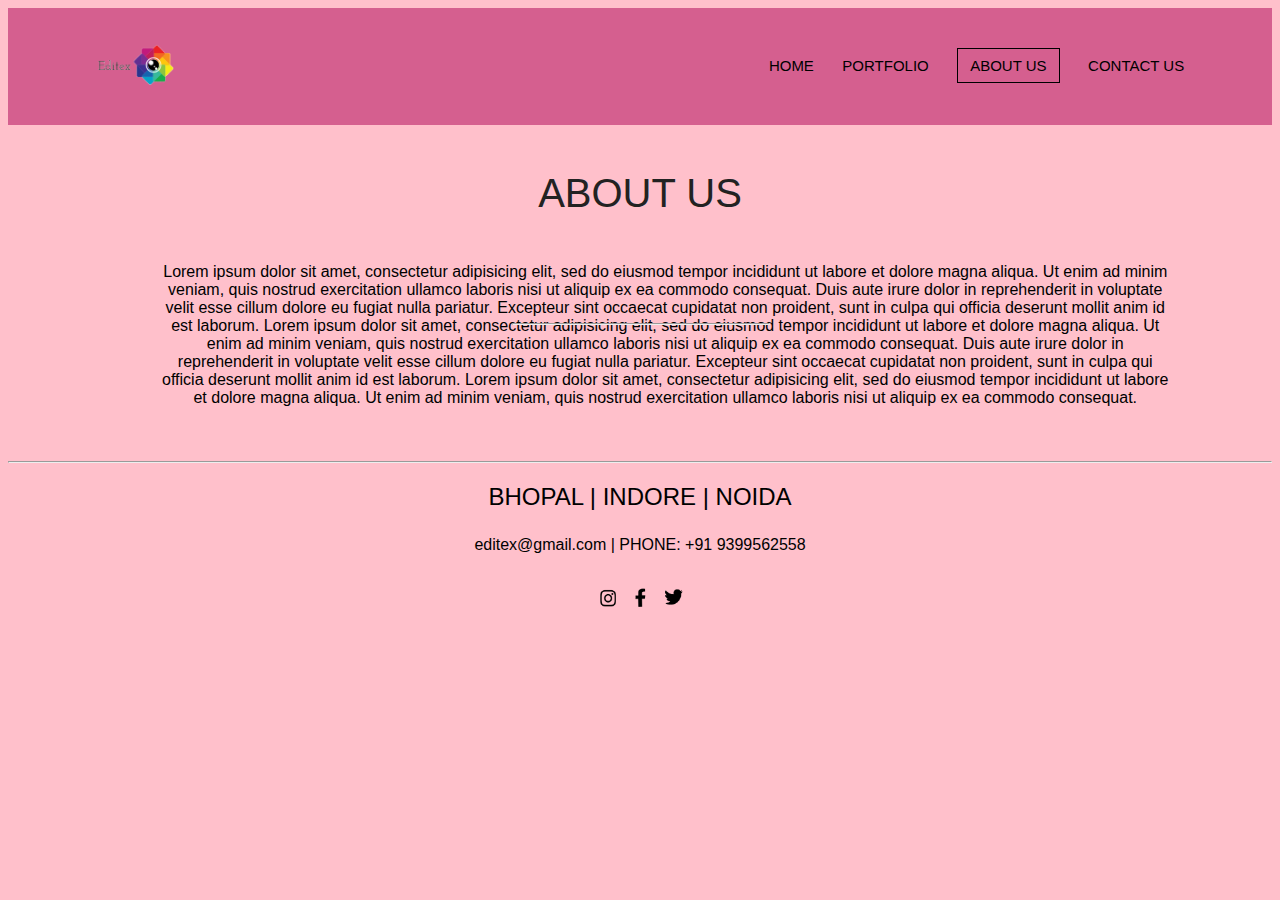
<file: about.html>
<!DOCTYPE html>
<html>
<head>
	<meta charset="utf-8">
	<meta name="viewport", content="width=device-width, initial-scale=1.0">
	<title>About Us</title>	

	<!-- ---css--- -->

	<style type="text/css">
		body{
      background-color: pink;
      font-family: 'poppins', sans-serif;
    }
    .footer{
  width: 100%;
  text-align: center;
  padding: 30px 0;
}
.footer h3{
  margin-bottom: 25px;
  margin-top: 20px;
  font-weight: lighter;
  font-size: 1.5rem;
}
.footer h2{
  font-size: 1rem;
  font-weight: lighter;
}
.header{
  min-height: 15%;
  width: 100%;
  background-color: #d55f8f;
  background-position: center;
  background-size: cover;
  position: relative;
}
nav{
  display: flex;
  padding: 2% 6%;
  justify-content: space-between;
  align-items: center;
}
nav img{
  width: 100px;
}
.logo{
  max-width: 120px;
}
.nav-links{
  flex: 1;
  text-align: right;
}
.nav-links ul li{
  list-style-type: none;
  display: inline-block;
  padding: 8px 12px;
  position: relative;
}
.nav-links ul li a{
  color: #000;
  text-decoration: none;
  font-size: 15px;
}
.nav-links ul li:hover{
  background-color: #e3a1b8;
  transition: 0.6s ease;
  border-radius: 2px;
}
nav .fa{
  display: none;
}
@media (max-width: 700px){
  .nav-links ul li{
    display: block;
   }
   .nav-links{
    position: absolute;
    background: #e3a1b8;
    height: 100vh;
    width: 200px;
    top: 0;
    right: -200px;
    text-align: center;
    z-index: 2;
    transition: 1s ease;
   }
   nav .fa{
    display: block;
    text-align: left;
    margin: 10px;
    max-width: 25px;
    cursor: pointer;
   }
   .nav-links ul{
    padding: 30px;
   }
}
.active{
  border: 1px solid #000;
  padding: 8px 12px;
}
.smi{
	max-width: 28px;
}
@media (max-width: 700px){
  .footer h3{
    font-size: 1.2rem;
    font-weight: lighter;
  }
  .footer h2{
    font-size: 0.8rem;
    font-weight: lighter;
  }
}
.abt h1{
	display: flex;
	justify-content: center;
	align-items: center;
	padding: 20px;
	font-size: 2.5rem;
	color: #222222;
	font-weight: lighter;
}
.abt hr{
	width: 20%;
	color: #000;
	position: absolute;
	top: 35%;
	left: 40%;
}
.abt p{
	width: 80%;
	text-align: center;
	margin-left: 12%;
}
@media (max-width: 700px){
	.abt h1{
  	font-size: 1.6rem;
  }
  .abt hr{
  	display: none;
  }
}
</style>

</head>
<body>
	<section class="header">
		<nav>
			<a href="index.html"><img src="logo.png"></a>
			<div class="nav-links" id="navLinks">
				<img src="cls.png" class="fa" onclick="hideMenu()">
				<ul>
					<li><a href="index.html">HOME</a></li>
					<li><a href="Portfolio.html">PORTFOLIO</a></li>
					<li><a href="about.html" class="active">ABOUT US</a></li>
					<li><a href="contact.html">CONTACT US</a></li>
				</ul>
			</div>
			<img src="menu.png" class="fa" onclick="showMenu()">
		</nav>
	</section>
		
<div class="abt">
	<h1>ABOUT US</h1>
	<hr>
	<P>Lorem ipsum dolor sit amet, consectetur adipisicing elit, sed do eiusmod
	tempor incididunt ut labore et dolore magna aliqua. Ut enim ad minim veniam,
	quis nostrud exercitation ullamco laboris nisi ut aliquip ex ea commodo
	consequat. Duis aute irure dolor in reprehenderit in voluptate velit esse
	cillum dolore eu fugiat nulla pariatur. Excepteur sint occaecat cupidatat non
	proident, sunt in culpa qui officia deserunt mollit anim id est laborum.
    Lorem ipsum dolor sit amet, consectetur adipisicing elit, sed do eiusmod
	tempor incididunt ut labore et dolore magna aliqua. Ut enim ad minim veniam,
	quis nostrud exercitation ullamco laboris nisi ut aliquip ex ea commodo
	consequat. Duis aute irure dolor in reprehenderit in voluptate velit esse
	cillum dolore eu fugiat nulla pariatur. Excepteur sint occaecat cupidatat non
	proident, sunt in culpa qui officia deserunt mollit anim id est laborum.
	Lorem ipsum dolor sit amet, consectetur adipisicing elit, sed do eiusmod
	tempor incididunt ut labore et dolore magna aliqua. Ut enim ad minim veniam,
	quis nostrud exercitation ullamco laboris nisi ut aliquip ex ea commodo
	consequat.</P>
</div>

<!-- ---footer--- -->

<section class="footer">
  <hr>
  <h3> BHOPAL | INDORE | NOIDA </h3>
  <h2>editex@gmail.com | PHONE: +91 9399562558</h2>
  <br>
  <a href="https://www.instagram.com/editex__/?hl=en"><img src="ig.png" class="smi"></a>
  <img src="fb.png" class="smi">
  <img src="tw.png" class="smi">
</section>


<!-- ------javscriprt for toggle------ -->
<script>
	var navLink = document.getElementById("navLinks");

	function showMenu(){
		navLinks.style.right = "0";
	}
	function hideMenu(){
		navLinks.style.right = "-200px";
	}
</script>


</body>
</html>
</file>
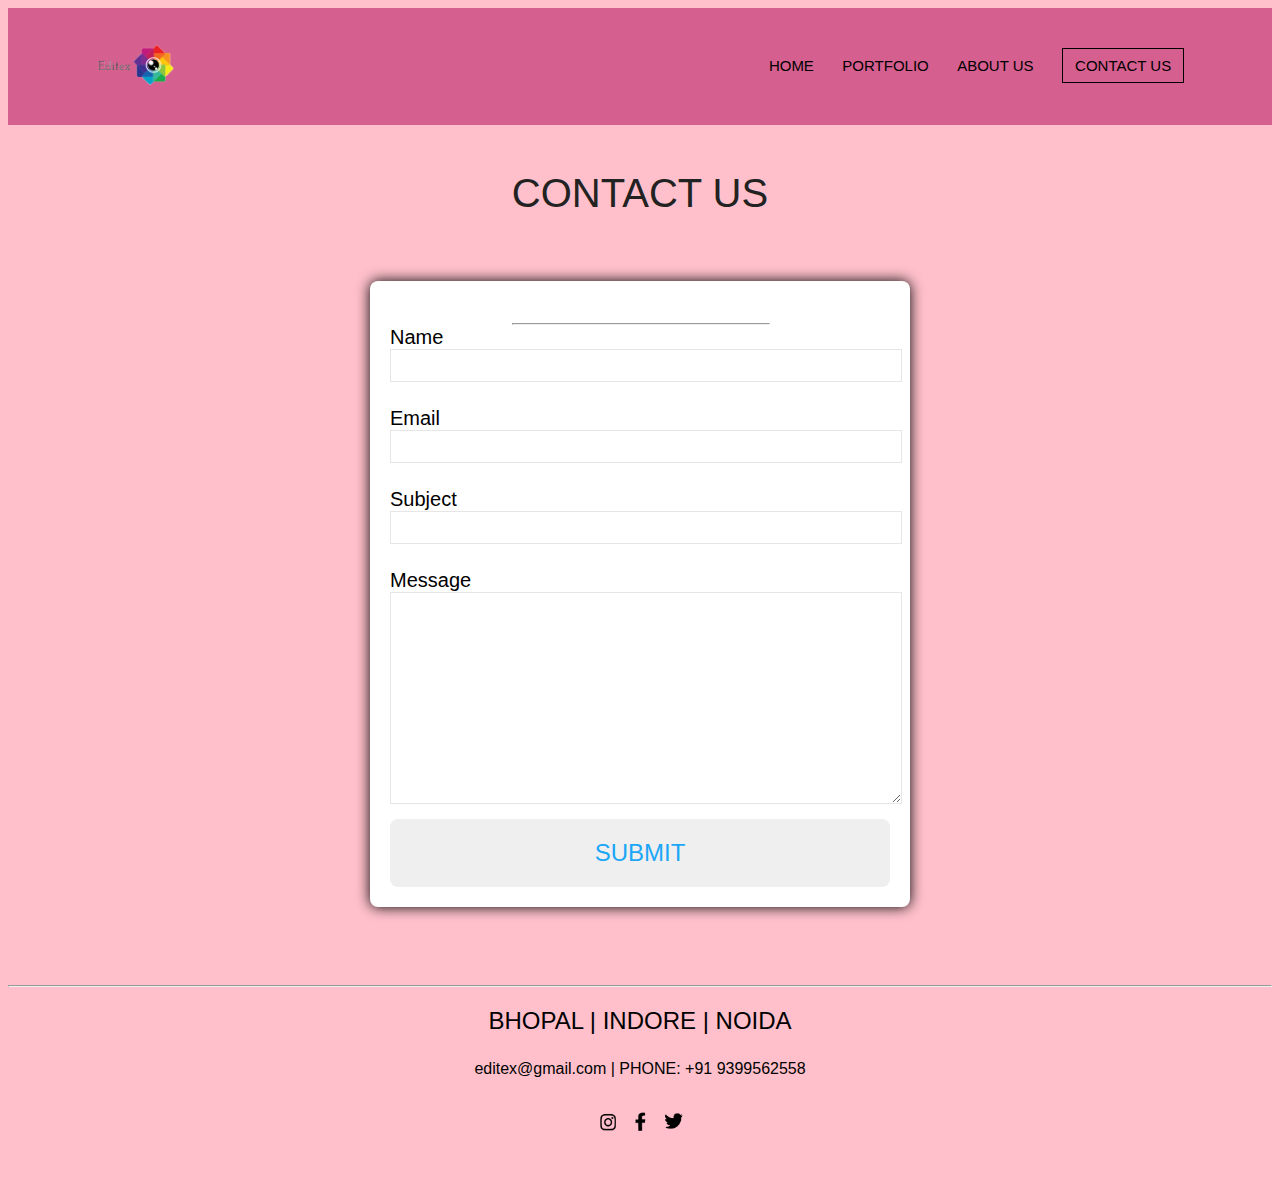
<file: contact.html>
<!DOCTYPE html>
<html lang="en">
<head>
	<meta charset="utf-8">
	<meta name="viewport", content="width=device-width, initial-scale=1.0">
	<title>Contact Us</title>

	<!-- ---css--- -->

	<style type="text/css">
		body{
      background-color: pink;
      font-family: 'poppins', sans-serif;
    }
    .footer{
  width: 100%;
  text-align: center;
  padding: 30px 0;
}
.footer h3{
  margin-bottom: 25px;
  margin-top: 20px;
  font-weight: lighter;
  font-size: 1.5rem;
}
.footer h2{
  font-size: 1rem;
  font-weight: lighter;
}
.header{
  min-height: 15%;
  width: 100%;
  background-color: #d55f8f;
  background-position: center;
  background-size: cover;
  position: relative;
}
nav{
  display: flex;
  padding: 2% 6%;
  justify-content: space-between;
  align-items: center;
}
nav img{
  width: 100px;
}
.logo{
  max-width: 120px;
}
.nav-links{
  flex: 1;
  text-align: right;
}
.nav-links ul li{
  list-style-type: none;
  display: inline-block;
  padding: 8px 12px;
  position: relative;
}
.nav-links ul li a{
  color: #000;
  text-decoration: none;
  font-size: 15px;
}
.nav-links ul li:hover{
  background-color: #e3a1b8;
  transition: 0.6s ease;
  border-radius: 2px;
}
nav .fa{
  display: none;
}
@media (max-width: 700px){
  .nav-links ul li{
    display: block;
   }
   .nav-links{
    position: absolute;
    background: #e3a1b8;
    height: 100vh;
    width: 200px;
    top: 0;
    right: -200px;
    text-align: center;
    z-index: 2;
    transition: 1s ease;
   }
   nav .fa{
    display: block;
    text-align: left;
    margin: 10px;
    max-width: 25px;
    cursor: pointer;
   }
   .nav-links ul{
    padding: 15px;
   }
}
.active{
  border: 1px solid #000;
  padding: 8px 12px;
}
.smi{
	max-width: 28px;
}
@media (max-width: 700px){
  .footer h3{
    font-size: 1.2rem;
    font-weight: lighter;
  }
  .footer h2{
    font-size: 0.8rem;
    font-weight: lighter;
  }
}
.contact h1{
	display: flex;
	justify-content: center;
	align-items: center;
	padding: 20px;
	font-size: 2.5rem;
	color: #222222;
	font-weight: lighter;
}
.contact hr{
	width: 20%;
	color: #000;
	position: absolute;
	top: 35%;
	left: 40%;
}
@media (max-width: 700px){
	.contact h1{
  	font-size: 1.6rem;
  }
  .contact hr{
  	display: none;
  }
}
section .enquiry{
	height: 80%;
	width: 75%;
	background-color: aliceblue;
	display: flex;
	align-items: center;
	justify-content: center;
	flex-direction: column;
}
.container{
	width: 90%;
	max-width: 500px;
	margin: 0 auto;
	padding: 20px;
	box-shadow: 0 0 14px #000;
	background-color: #fff;
	border-radius: 8px;
	margin-bottom: 20px;
}
.form-group{
	width: 100%;
	margin-top: 25px;
	font-size: 20px;
}
.form-group input,
.form-group textarea{
	width: 100%;
	padding: 5px;
	font-size: 18px;
	border: 1px solid rgba(128, 128, 128, 0.199);
}
textarea{
	resize: vertical;
}
button[type="submit"]{
	width: 100%;
	border: none;
	outline: none;
	padding: 20px;
	font-size: 24px;
	border-radius: 8px;
	color: rgb(27,166,247);
	text-align: center;
	cursor: pointer;
	margin-top: 10px;
	transition: 0.3s ease;
}
button[type="submit"]:hover{
	background-color: rgb(214,226,236);
}
#status{
	width: 90%;
	max-width: 500px;
	text-align: center;
	padding: 10px;
	margin: 0 auto;
	border-radius: 8px;
}
#status.success{
	background-color: green;
	font-weight: bold;
	animation: status 4s ease forwards;
}
#status.error{
	background-color: red;
	font-weight: bold;
	color: #fff;
	animation: status 4s ease forwards;
}
@keyframes status{
	0%{
		opacity: 1;
		pointer-events: all;
	}
	90%{
		opacity: 1;
		pointer-events: all;
	}
	100%{
		opacity: 0;
		pointer-events: none;
	}
} 
@media (max-width: 700px){
	.enquiry{
		width: 90%;
		margin-left: 18px;
	}
}

</style>

</head>
<body>

<!-- ---header--- -->

<section class="header">
		<nav>
			<a href="index.html"><img src="logo.png"></a>
			<div class="nav-links" id="navLinks">
				<img src="cls.png" class="fa" onclick="hideMenu()">
				<ul>
					<li><a href="index.html">HOME</a></li>
					<li><a href="Portfolio.html">PORTFOLIO</a></li>
					<li><a href="about.html">ABOUT US</a></li>
					<li><a href="contact.html" class="active">CONTACT US</a></li>
				</ul>
			</div>
			<img src="menu.png" class="fa" onclick="showMenu()">
		</nav>
	</section>

<div class="contact">
	<h1>CONTACT US</h1>
	<hr>
</div>
<br>
<section class="enquiry">
	<div class="container">
		<form action="https://formspree.io/f/mgerlpew" method="post" id="my-form">
			
			<div class="form-group">
				<label for="Name">Name</label>
				<input type="text" id="Name" name="Name">
			</div>

			<div class="form-group">
				<label for="email">Email</label>
				<input type="email" id="email" name="email">
			</div>
            
            <div class="form-group">
				<label for="Subject">Subject</label>
				<input type="text" id="Subject" name="Subject">
			</div>

			<div class="form-group">
				<label for="message"> Message</label>
				<textarea name="message" id="message" cols="30" rows="10"></textarea>
			</div>
            
            <button type="submit">SUBMIT</button>

		</form>
	</div>

    <div id="status"></div>
</section>

	<!-- ---footer--- -->

<section class="footer">
  <hr>
  <h3> BHOPAL | INDORE | NOIDA </h3>
  <h2>editex@gmail.com | PHONE: +91 9399562558</h2>
  <br>
  <a href="https://www.instagram.com/editex__/?hl=en"><img src="ig.png" class="smi"></a>
  <img src="fb.png" class="smi">
  <img src="tw.png" class="smi">
</section>

<script src="main.js"></script>


<!-- ------javscriprt for toggle------ -->
<script>
	var navLink = document.getElementById("navLinks");

	function showMenu(){
		navLinks.style.right = "0";
	}
	function hideMenu(){
		navLinks.style.right = "-200px";
	}
</script>
</body>
</html>
</file>
